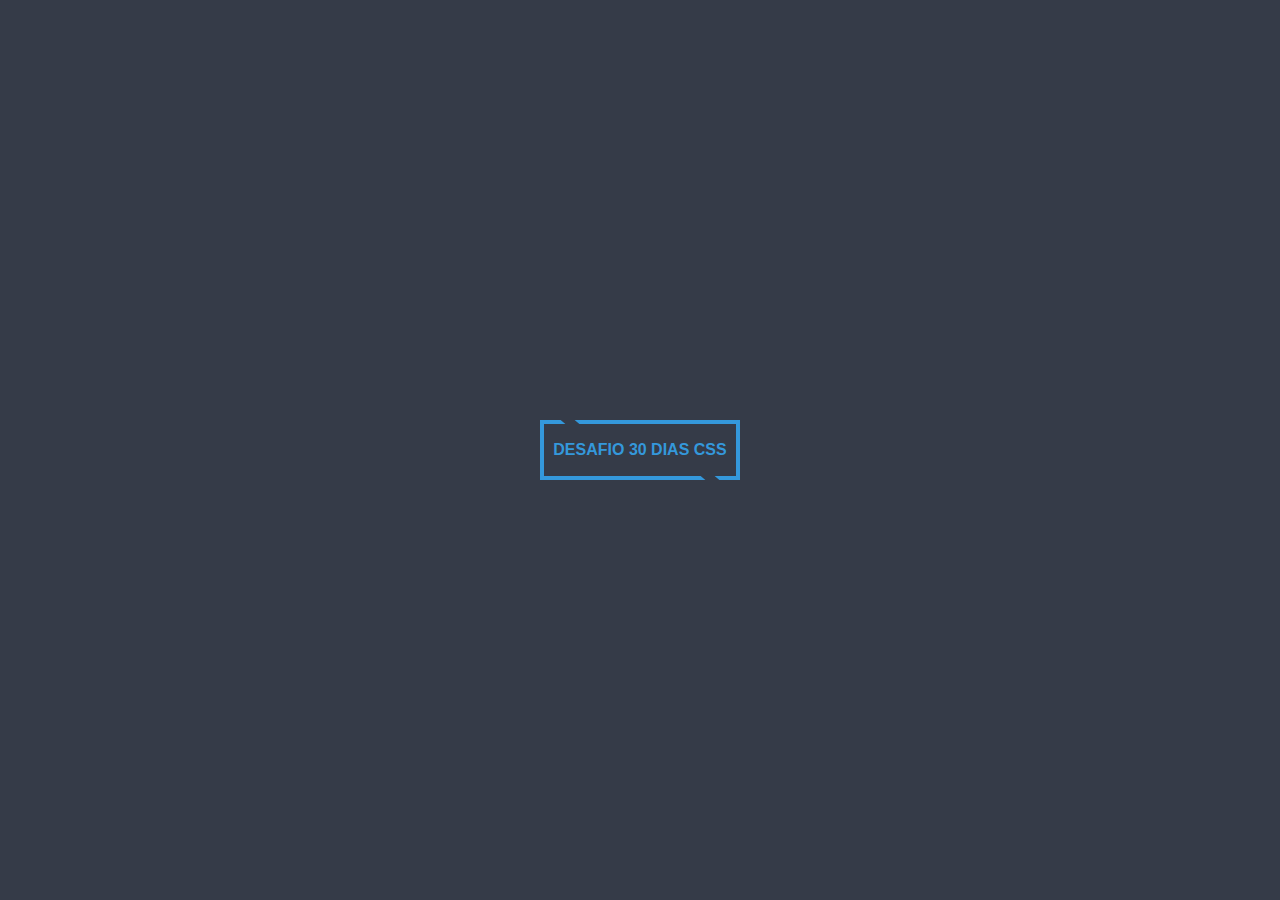
<file: Botao com efeito/index.html>
<!DOCTYPE html>
<!DOCTYPE html>
<html lang="pt-br">
<head>
    <meta charset="UTF-8">
    <meta http-equiv="X-UA-Compatible" content="IE=edge">
    <meta name="viewport" content="width=device-width, initial-scale=1.0">
    <title>Document</title>
    <link rel="stylesheet" href="./css/style.css">
</head>
<body>
    <button class="btn">DESAFIO 30 DIAS CSS</button>    
</body>
</html>
</file>
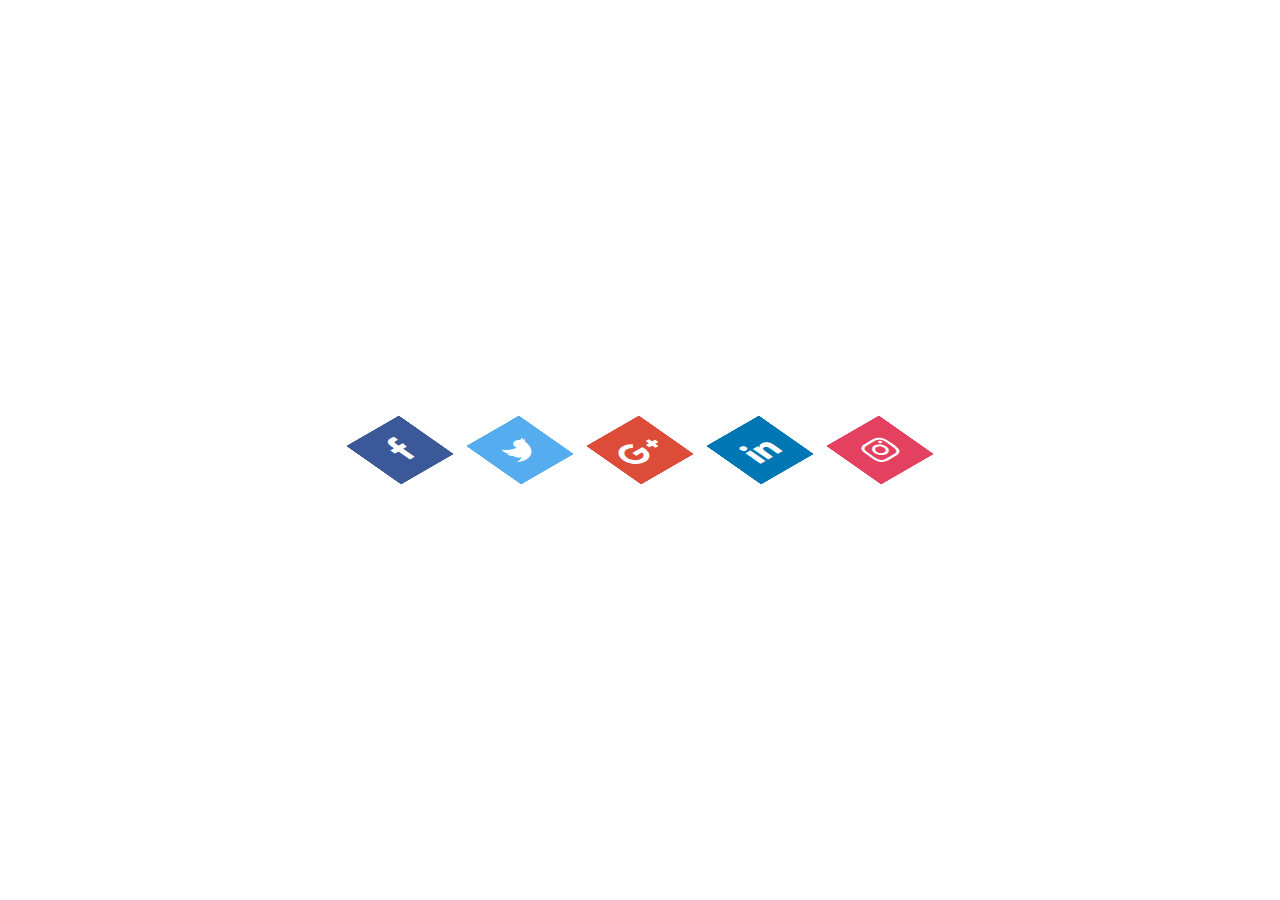
<file: Icone em cascata CSS/index.html>
<!DOCTYPE html>
<html lang="pt-br">
<head>
    <meta charset="UTF-8">
    <meta name="viewport" content="width=device-width, initial-scale=1.0">
    <meta name="descripition" content="DesafioCSS">
    <meta name="author" content="Diogo Pedroso">
    <meta name="keywords" content="CSS">
    <title>Ícone de mídia social em camadas </title>
    <link rel="stylesheet" type="text/css" href="./css/style.css">
    <link rel="stylesheet" href="https://stackpath.bootstrapcdn.com/font-awesome/4.7.0/css/font-awesome.min.css" integrity="sha384-wvfXpqpZZVQGK6TAh5PVlGOfQNHSoD2xbE+QkPxCAFlNEevoEH3Sl0sibVcOQVnN" crossorigin="anonymous">
</head>
<body>
    <ul>
        <li>
            <a href="#">
                <span></span>
                <span></span>
                <span></span>
                <span></span>
                <span class="fa fa-facebook" aria-hidden="true"></span>
            </a>
        </li>
        <li>
            <a href="#">
                <span></span>
                <span></span>
                <span></span>
                <span></span>
                <span class="fa fa-twitter" aria-hidden="true"></span>
            </a>
        </li>
        <li>
            <a href="#">
                <span></span>
                <span></span>
                <span></span>
                <span></span>
                <span class="fa fa-google-plus" aria-hidden="true"></span>
            </a>
        </li>
        <li>
            <a href="#">
                <span></span>
                <span></span>
                <span></span>
                <span></span>
                <span class="fa fa-linkedin" aria-hidden="true"></span>
            </a>
        </li>
        <li>
            <a href="#">
                <span></span>
                <span></span>
                <span></span>
                <span></span>
                <span class="fa fa-instagram" aria-hidden="true"></span>
            </a>
        </li>
    </ul>
    
</body>
</html>
</file>
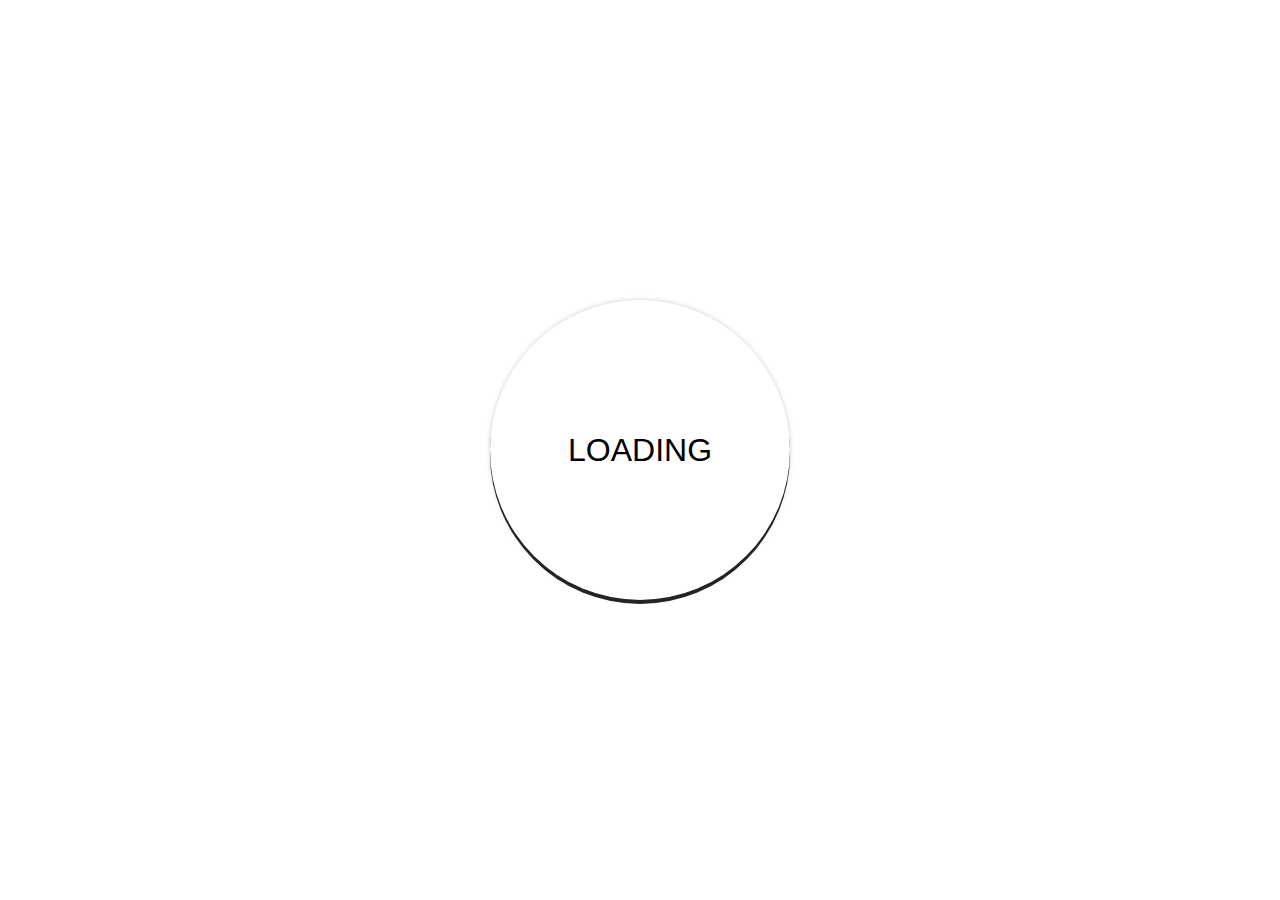
<file: Loading animado/index.html>
<!DOCTYPE html>
<!DOCTYPE html>
<html lang="pt-br">
<head>
    <meta charset="UTF-8">
    <meta http-equiv="X-UA-Compatible" content="IE=edge">
    <meta name="viewport" content="width=device-width, initial-scale=1.0">
    <link rel="stylesheet" href="./css/styles.css">
    <title>Loading animado</title>
</head>
<body>
    <div class="center">
        <div class="text">LOADING</div>
        <div class="ring"></div>
    </div>
</body>
</html>
</file>
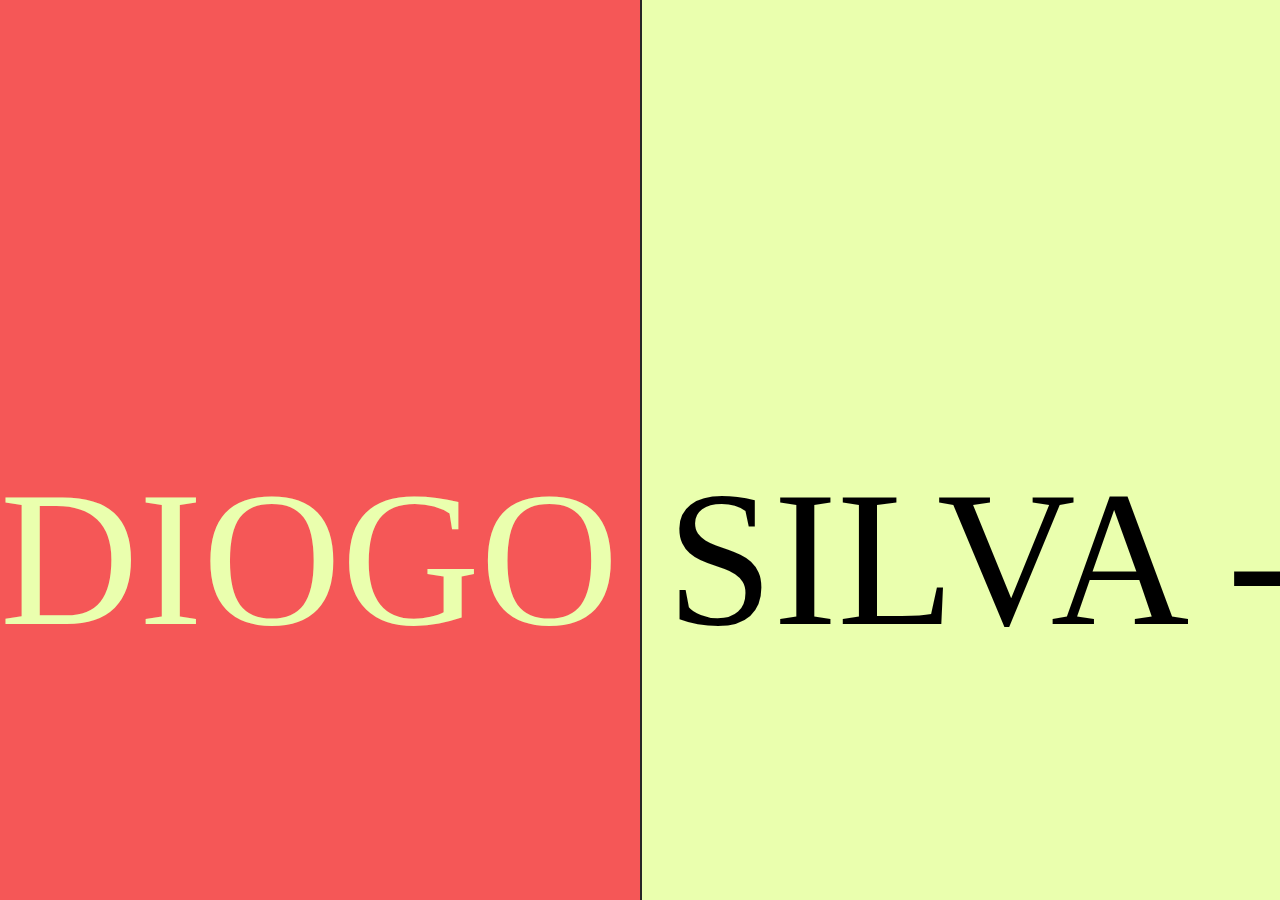
<file: Mudar a cor de fonte qnd troca de div/index.html>
<!DOCTYPE html>
<!DOCTYPE html>
<html lang="pt-br">
<head>
    <meta charset="UTF-8">
    <meta http-equiv="X-UA-Compatible" content="IE=edge">
    <meta name="viewport" content="width=device-width, initial-scale=1.0">
    <meta name="author" content="Diogospps">
    <title>Mudança de cor de texto quando entra em outra div</title>
    <link rel="stylesheet" type="text/css" href="./css/style.css">
</head>
<body>
    <section>
        <span class="sliding">
            <span>DIOGO</span>
            <span>SILVA</span>
            <span> - </span>
            <span>DIOGO</span>
            <span>SILVA</span>
        </span>
        <div class="wrapper">
            <span class="sliding">
                <span>DIOGO</span>
                <span>SILVA</span>
                <span> - </span>
                <span>DIOGO</span>
                <span>SILVA</span>
            </span>
        </div>
    </section>
</body>
</html>
</file>
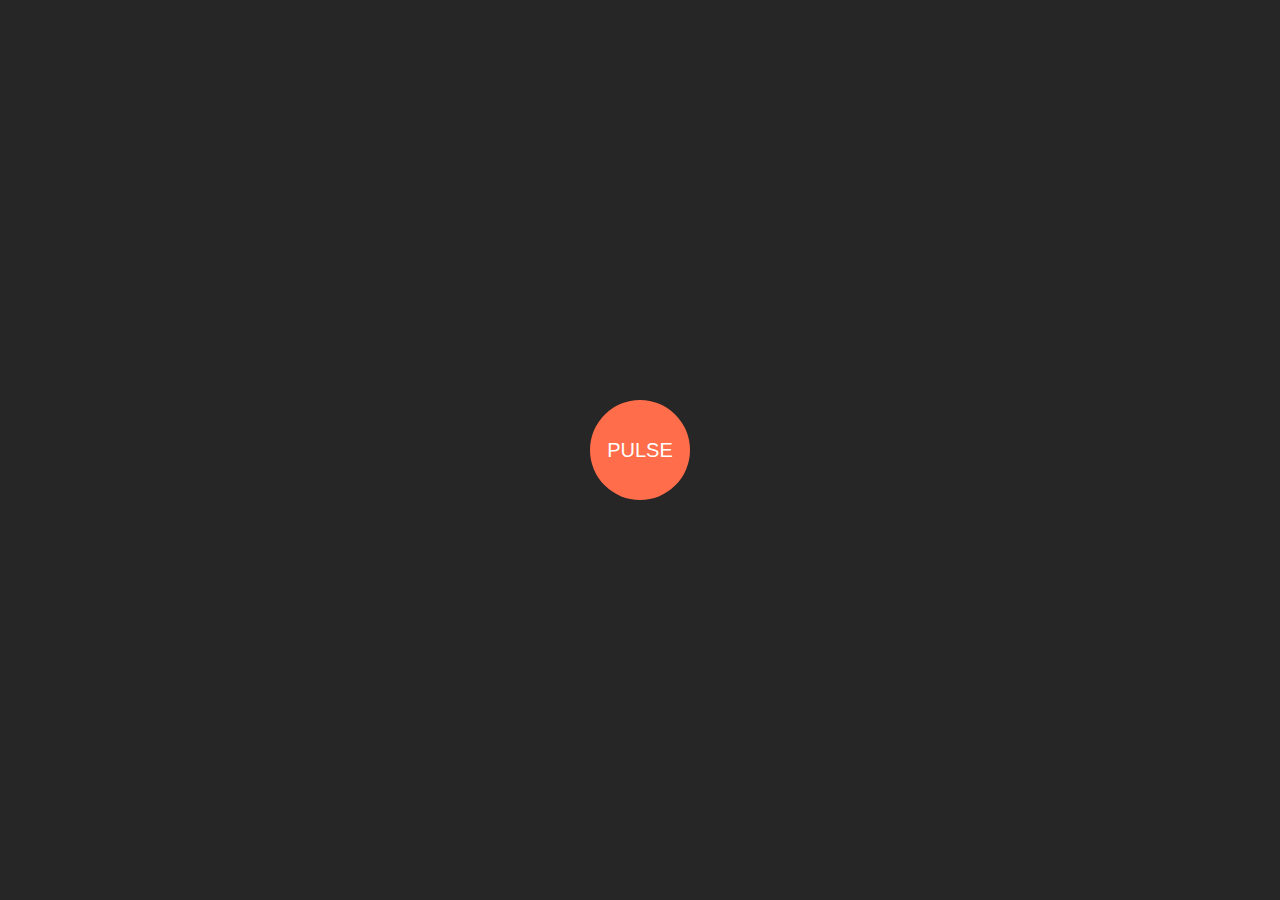
<file: Pulse Efects/index.html>
<!DOCTYPE html>
<html lang="en">
<head>
    <meta charset="UTF-8">
    <meta http-equiv="X-UA-Compatible" content="IE=edge">
    <meta name="viewport" content="width=device-width, initial-scale=1.0">
    <title>Pulse Efect</title>
    <link rel="stylesheet" href="./css/style.css">
</head>
<body>
    <div class="center">
        <div class="pulse">Pulse</div>
    </div>
</body>
</html>
</file>
<file: Botao com efeito/css/style.css>
*{
    margin: 0;
    padding: 0;
    font-family: "montserrat", sans-serif;
}

body{
    background-color: #353b48;
    height: 100vh;
    display: flex;
    align-items: center;
    justify-content: center;
}

.btn{
    width: 200px;
    height: 60px;
    background: none;
    border: 4px solid;
    color: #3498db;
    font-weight: 700;
    text-transform: uppercase;
    cursor: pointer;
    font-size: 16px;
    position: relative;
}

.btn::before, .btn::after{
    content: "";
    position: absolute;
    width: 14px;
    height: 4px;
    background: #353b48;
    transform: skewX(50deg);
    transition: .4s linear;
}

.btn::before{
    top: -4px;
    left: 10%;
}

.btn::after{
    bottom: -4px;
    right: 10%;
}

.btn:hover::before{
    left: 80%;
}

.btn:hover::after{
    right: 80%;
}
</file>
<file: Icone em cascata CSS/css/style.css>
body
{
    margin: 0;
    padding: 0;
    height: 100vh;
    display: flex;
    align-items: center;
    justify-content: center;
}
ul
{
    position: relative;
    margin: 0;
    padding: 0;
    display: flex;
}
ul li 
{
    position: relative;
    list-style: none;
    width: 60px;
    height: 60px;
    margin: 0 30px;
    transform: rotate(-30deg) skew(25deg);
    background: #ccc;
}
ul li span
{
    position: absolute;
    top: 0;
    left: 0;
    width: 100%;
    height: 100%;
    background: #000;
    transition: 0.5s;
    display: flex !important;
    align-items: center;
    justify-content: center;
    color: #fff;
    font-size: 30px !important;
}
ul li:hover span
{
    box-shadow: -1px 1px 1px rgba(0,0,0,.1);
}
ul li:hover span:nth-child(5)
{
    transform: translate(40px, -40px);
    opacity: 1;
}
ul li:hover span:nth-child(4)
{
    transform: translate(30px, -30px);
    opacity: 0.8;
}
ul li:hover span:nth-child(3)
{
    transform: translate(20px, -20px);
    opacity: 0.6;
}
ul li:hover span:nth-child(2)
{
    transform: translate(10px, -10px);
    opacity: 0.4;
}
ul li:hover span:nth-child(1)
{
    transform: translate(0,0);
    opacity: .2;
}
ul li:nth-child(1) span
{
    background: #3b5999;
}
ul li:nth-child(2) span
{
    background: #55acee;
}
ul li:nth-child(3) span
{
    background: #dd4b39;
}
ul li:nth-child(4) span
{
    background: #0077b5;
}
ul li:nth-child(5) span
{
    background: #e4405f;
}
</file>
<file: Loading animado/css/styles.css>
body{
    margin-left: 0;
    padding: 0;
    font-family: Verdana, Geneva, Tahoma, sans-serif;
}

.center{
    position: absolute;
    top: 50%;
    left: 50%;
    transform: translate(-50%, -50%);
}

.ring{
    width: 300px;
    height: 300px;
    border-radius: 50%;
    box-shadow:  0 4px 0 #262626;
    background: transparent;
    animation: animate 1s linear infinite;
}

.text{
    width: 300px;
    height: 300px;
    border-radius: 50%;
    position: absolute;
    top: 0;
    left: 0;
    text-align: center;
    line-height: 300px;
    font-size: 2em;
    background: transparent;
    box-shadow: 0 0 5px rgba(0, 0, 0, .2);
}

@keyframes animate{
    0%
    {
        transform: rotate(0deg);
    }
    100%
    {
        transform: rotate(360deg);
    }
}
</file>
<file: Mudar a cor de fonte qnd troca de div/css/style.css>
body{
    margin: 0;
    padding: 0;
}

section{
    width: 100%;
    height: 100%;
    background: #eaffae;
    box-sizing: border-box;
    overflow: hidden;
    position: absolute;
}

.wrapper{
    height: 100%;
    width: 50%;
    background: #f55757;
    overflow: hidden;
    color: #eaffae;
    position: absolute;
    top: 0;
    left: 0;
    border-right: 2px solid #262626;
}

.sliding{
    position: absolute;
    top: 50%;
    white-space: nowrap;
    font-size: 12em;
    line-height: 220px;
    overflow: hidden;
    font-family: "arial black";
    animation: animate 20s linear infinite;
}

@keyframes animate{
    0%{
        transform: translate(0,-50%);
    }
    100%{
        transform: translate(-50%,-50%);
    }
}
</file>
<file: Pulse Efects/css/style.css>
body{
    margin: 0;
    padding: 0;
    background: #262626;
}

.center{
    position: absolute;
    top: 50%;
    left: 50%;
    transform: translate(-50%, -50%);
}

.pulse{
    width: 100px;
    height: 100px;
    background: #ff6d4a;
    border-radius: 50%;
    color: #fff;
    font-size: 20px;
    text-align: center;
    line-height: 100px;
    font-family: Verdana, Geneva, Tahoma, sans-serif;
    text-transform: uppercase;
    animation: animate 3s linear infinite;
}

@keyframes animate{
    0%{
        box-shadow: 0 0 0 0 rgba(255, 109, 74, .7), 0 0 0 0 rgba(255, 109, 74, .7);;
    }
    40%{
        box-shadow: 0 0 0 50px rgba(255, 109, 74, 0), 0 0 0 0 rgba(255, 109, 74, .7);;
    }
    80%{
        box-shadow: 0 0 0 50px rgba(255, 109, 74, 0), 0 0 0 30px rgba(255, 109, 74, 0);;
    }
    100%{
        box-shadow: 0 0 0 0 rgba(255, 109, 74, 0), 0 0 0 30px rgba(255, 109, 74, 0);
    }
}
</file>
